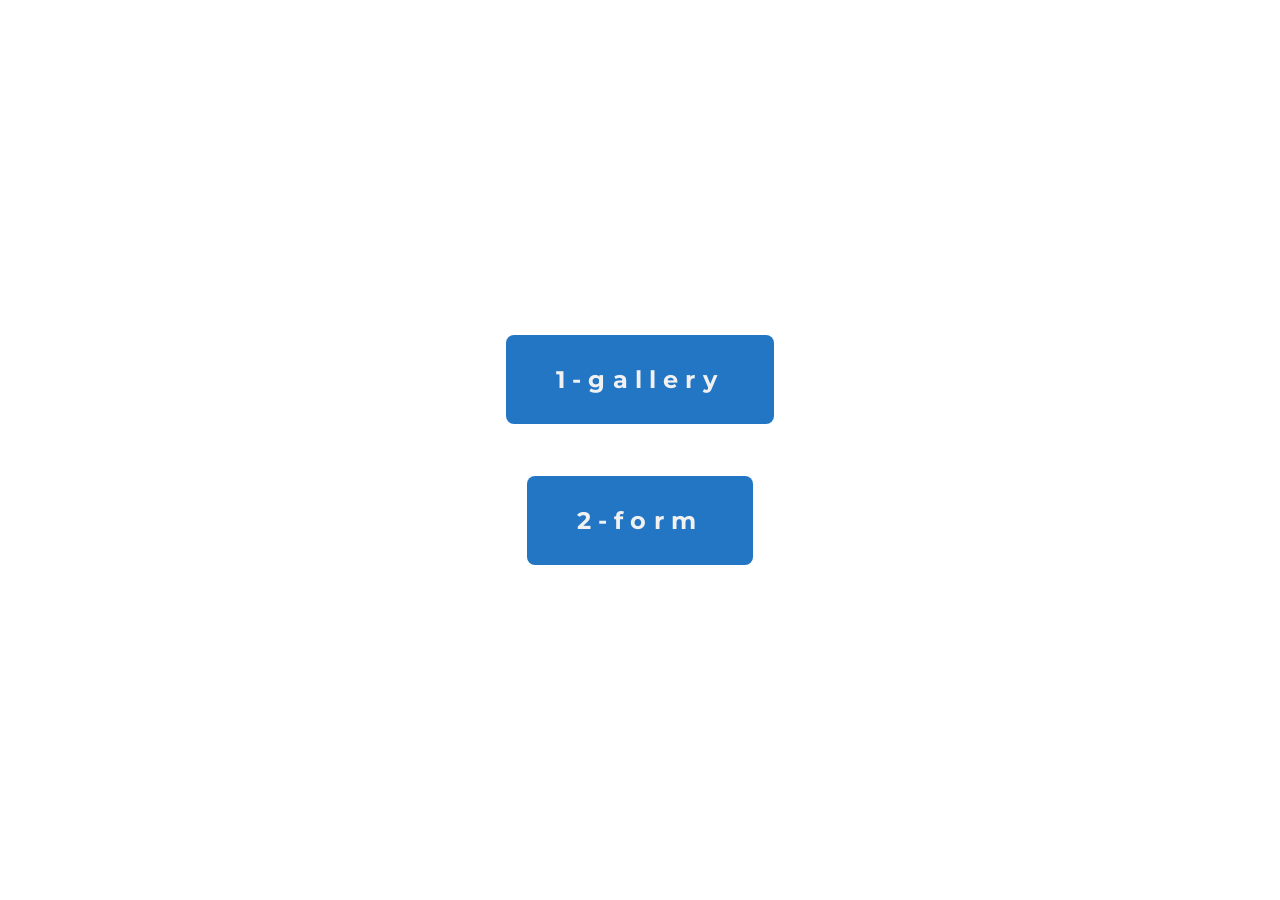
<file: src/index.html>
<!DOCTYPE html>
<html lang="en">

<head>
  <meta charset="UTF-8" />
  <link rel="icon" type="image/svg+xml" href="/favicon.svg" />
  <meta name="viewport" content="width=device-width, initial-scale=1.0" />
  <link href="https://fonts.googleapis.com/css?family=Montserrat:regular,500&display=swap" rel="stylesheet" />
  <title>Vanilla App Template</title>
  <link rel="stylesheet" href="./css/styles.css" />
</head>

<body>
  <ul class="in-list">
    <li class="list-item">
      <a href="./1-gallery.html" class="list-link">1-gallery</a>
    </li>
    <li class="list-item">
      <a href="./2-form.html" class="list-link">2-form</a>
    </li>
  </ul>
</body>

</html>
</file>
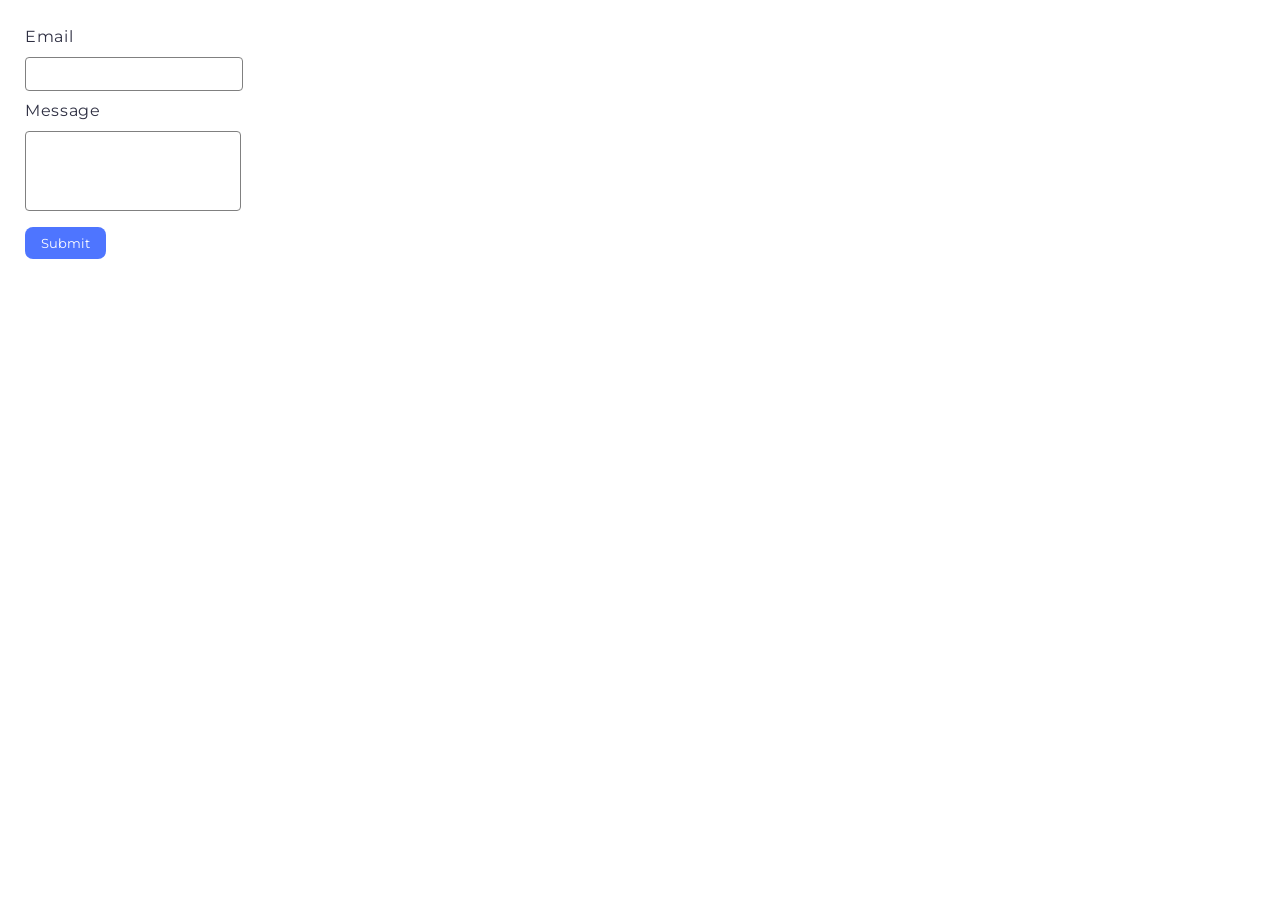
<file: src/2-form.html>
<!DOCTYPE html>
<html lang="en">

<head>
    <meta charset="UTF-8">
    <meta name="viewport" content="width=device-width, initial-scale=1.0">
    <link href="https://fonts.googleapis.com/css?family=Montserrat:regular,500&display=swap" rel="stylesheet" />
    <link rel="stylesheet" href="./css/reset.css" />
    <link rel="stylesheet" href="./css/form.css" />
    <title>Document</title>
</head>

<body>
    <form class="feedback-form" autocomplete="off">
        <label>
            Email
            <input type="email" name="email" autofocus />
        </label>
        <label>
            Message
            <textarea name="message" rows="8" style="resize: none;"></textarea>
        </label>
        <button type="submit">Submit</button>
    </form>
    <script src="./js/2-form.js" type="module"></script>
</body>

</html>
</file>
<file: src/css/styles.css>
@import "reset.css";

/**
  |============================
  | include css partials with
  | default @import url()
  |============================
*/
/*@import url('./reset.css');
@import url('./vite-promo.css');
@import url('./header.css');
*/
html,
body {
  display: flex;
  flex-direction: column;
  justify-content: center;
  align-items: center;
}

/*=========================================*/
.in-list {
  display: flex;
  flex-direction: column;
  justify-content: center;
  align-items: center;
  gap: 45px;
}

.list-item {
  margin: 30px;
}

.list-link {
  padding: 30px 50px;
  background-color: #2376c4;
  border-radius: 8px;
  font-size: 24px;
  color: rgb(241, 241, 241);
  font-weight: 700;
  letter-spacing: 0.3em;
  transition: all 450ms;
}

.list-link:hover {
  background-color: #165da0;
  color: rgb(192, 192, 192);
  border-radius: 5px;
}

.simple-lightbox {
  background: rgba(46, 47, 66, 0.80);
}
</file>
<file: src/css/form.css>
.feedback-form {
    padding: 25px;
    display: flex;
    flex-direction: column;
    align-items: start;

}

label {
    color: #2E2F42;
    display: flex;
    flex-direction: column;
    gap: 8px;
}

input {
    color: #2E2F42;
    border-radius: 4px;
    border: 1px solid #808080;
    padding: 8px 16px;
    margin-bottom: 8px;
    transition: all 350ms;
}

input:hover {
    border: 1px solid #000;
}

input:active {
    border: 1px solid #808080;
}

textarea {
    color: #2E2F42;
    border-radius: 4px;
    border: 1px solid #808080;
    padding: 8px 16px;
    max-height: 80px;
    transition: all 350ms;
}

textarea:hover {
    border: 1px solid #000;
}

textarea:active {
    border: 1px solid #808080;
}

button[type="submit"] {
    margin-top: 16px;
    padding: 8px 16px;
    border-radius: 8px;
    background: #4E75FF;
    color: #FFF;
    transition: all 350ms;
}

button[type="submit"]:hover {
    background: #6C8CFF;
}
</file>
